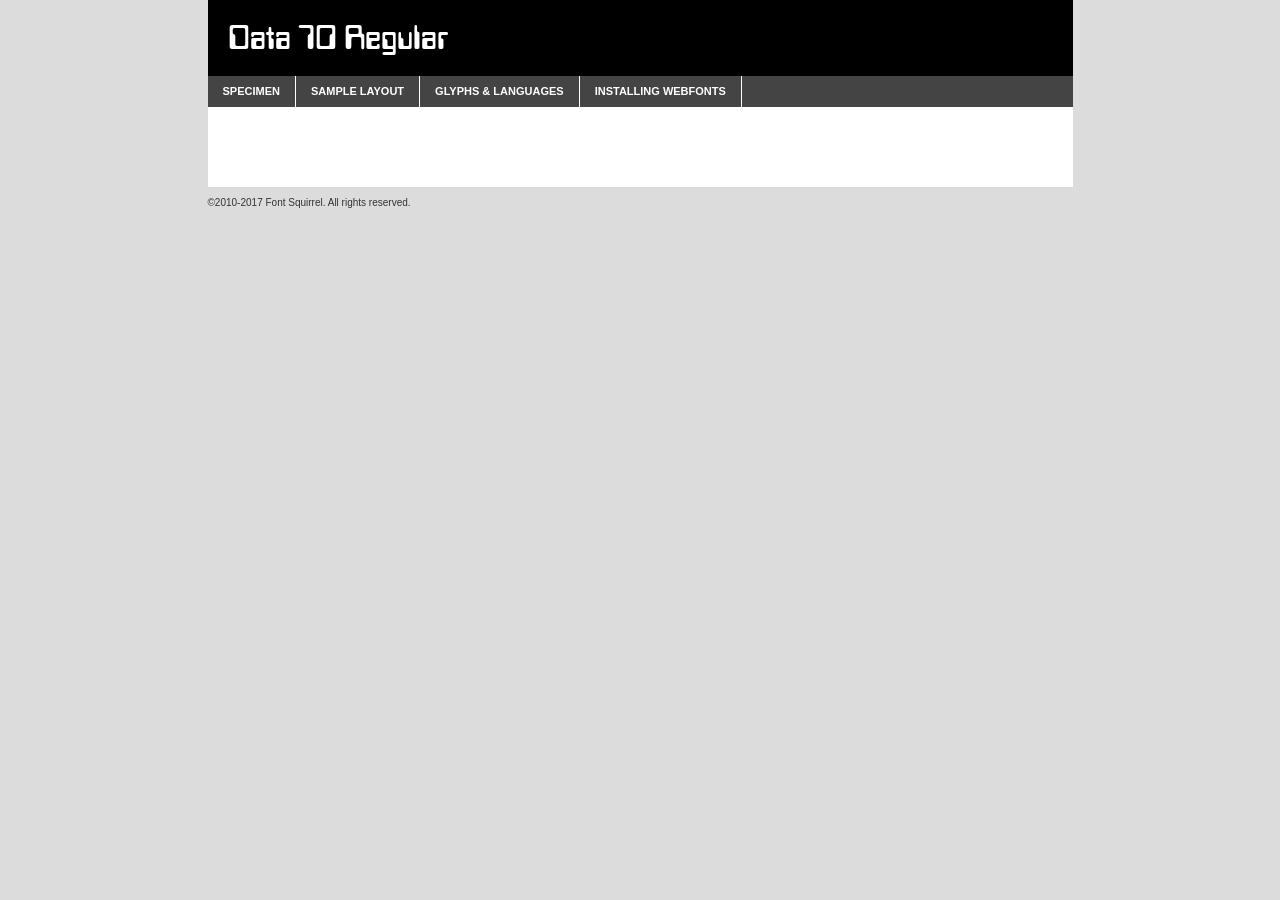
<file: src/fonts/Data70-webfontkit/data_70_regular-demo.html>
<!DOCTYPE html PUBLIC "-//W3C//DTD XHTML 1.0 Transitional//EN"
	"http://www.w3.org/TR/xhtml1/DTD/xhtml1-transitional.dtd">

<html xmlns="http://www.w3.org/1999/xhtml" xml:lang="en" lang="en">
<head>
	<meta http-equiv="Content-Type" content="text/html; charset=utf-8" />
	<script src="http://ajax.googleapis.com/ajax/libs/jquery/1.7.2/jquery.min.js" type="text/javascript" charset="utf-8"></script>
	<script type="text/javascript">
	(function($){$.fn.easyTabs=function(option){var param=jQuery.extend({fadeSpeed:"fast",defaultContent:1,activeClass:'active'},option);$(this).each(function(){var thisId="#"+this.id;if(param.defaultContent==''){param.defaultContent=1;}
	if(typeof param.defaultContent=="number")
	{var defaultTab=$(thisId+" .tabs li:eq("+(param.defaultContent-1)+") a").attr('href').substr(1);}else{var defaultTab=param.defaultContent;}
	$(thisId+" .tabs li a").each(function(){var tabToHide=$(this).attr('href').substr(1);$("#"+tabToHide).addClass('easytabs-tab-content');});hideAll();changeContent(defaultTab);function hideAll(){$(thisId+" .easytabs-tab-content").hide();}
	function changeContent(tabId){hideAll();$(thisId+" .tabs li").removeClass(param.activeClass);$(thisId+" .tabs li a[href=#"+tabId+"]").closest('li').addClass(param.activeClass);if(param.fadeSpeed!="none")
	{$(thisId+" #"+tabId).fadeIn(param.fadeSpeed);}else{$(thisId+" #"+tabId).show();}}
	$(thisId+" .tabs li").click(function(){var tabId=$(this).find('a').attr('href').substr(1);changeContent(tabId);return false;});});}})(jQuery);
	</script>
	<link rel="stylesheet" href="specimen_files/specimen_stylesheet.css" type="text/css" charset="utf-8" />
	<link rel="stylesheet" href="stylesheet.css" type="text/css" charset="utf-8" />

	<style type="text/css">
					body{
				font-family: 'data_70regular';
							}
		</style>

	<title>Data 70 Regular Specimen</title>
	
	
	<script type="text/javascript" charset="utf-8">
		$(document).ready(function() {
			$('#container').easyTabs({defaultContent:1});
		});
	</script>
</head>

<body>
<div id="container">
	<div id="header">
		Data 70 Regular	</div>
	<ul class="tabs">
		<li><a href="#specimen">Specimen</a></li>
		<li><a href="#layout">Sample Layout</a></li>
				<li><a href="#glyphs">Glyphs &amp; Languages</a></li>
		<li><a href="#installing">Installing Webfonts</a></li>
		
	</ul>
	
	<div id="main_content">

		
			<div id="specimen">
		
				<div class="section">
					<div class="grid12 firstcol">
						<div class="huge">AaBb</div>
					</div>
				</div>
		
				<div class="section">
					<div class="glyph_range">A&#x200B;B&#x200b;C&#x200b;D&#x200b;E&#x200b;F&#x200b;G&#x200b;H&#x200b;I&#x200b;J&#x200b;K&#x200b;L&#x200b;M&#x200b;N&#x200b;O&#x200b;P&#x200b;Q&#x200b;R&#x200b;S&#x200b;T&#x200b;U&#x200b;V&#x200b;W&#x200b;X&#x200b;Y&#x200b;Z&#x200b;a&#x200b;b&#x200b;c&#x200b;d&#x200b;e&#x200b;f&#x200b;g&#x200b;h&#x200b;i&#x200b;j&#x200b;k&#x200b;l&#x200b;m&#x200b;n&#x200b;o&#x200b;p&#x200b;q&#x200b;r&#x200b;s&#x200b;t&#x200b;u&#x200b;v&#x200b;w&#x200b;x&#x200b;y&#x200b;z&#x200b;1&#x200b;2&#x200b;3&#x200b;4&#x200b;5&#x200b;6&#x200b;7&#x200b;8&#x200b;9&#x200b;0&#x200b;&amp;&#x200b;.&#x200b;,&#x200b;?&#x200b;!&#x200b;&#64;&#x200b;(&#x200b;)&#x200b;#&#x200b;$&#x200b;%&#x200b;*&#x200b;+&#x200b;-&#x200b;=&#x200b;:&#x200b;;</div>
				</div>
				<div class="section">
					<div class="grid12 firstcol">
						<table class="sample_table">
							<tr><td>10</td><td class="size10">abcdefghijklmnopqrstuvwxyzABCDEFGHIJKLMNOPQRSTUVWXYZ0123456789abcdefghijklmnopqrstuvwxyzABCDEFGHIJKLMNOPQRSTUVWXYZ0123456789abcdefghijklmnopqrstuvwxyzABCDEFGHIJKLMNOPQRSTUVWXYZ</td></tr>
							<tr><td>11</td><td class="size11">abcdefghijklmnopqrstuvwxyzABCDEFGHIJKLMNOPQRSTUVWXYZ0123456789abcdefghijklmnopqrstuvwxyzABCDEFGHIJKLMNOPQRSTUVWXYZ0123456789abcdefghijklmnopqrstuvwxyzABCDEFGHIJKLMNOPQRSTUVWXYZ</td></tr>
							<tr><td>12</td><td class="size12">abcdefghijklmnopqrstuvwxyzABCDEFGHIJKLMNOPQRSTUVWXYZ0123456789abcdefghijklmnopqrstuvwxyzABCDEFGHIJKLMNOPQRSTUVWXYZ0123456789abcdefghijklmnopqrstuvwxyzABCDEFGHIJKLMNOPQRSTUVWXYZ</td></tr>
							<tr><td>13</td><td class="size13">abcdefghijklmnopqrstuvwxyzABCDEFGHIJKLMNOPQRSTUVWXYZ0123456789abcdefghijklmnopqrstuvwxyzABCDEFGHIJKLMNOPQRSTUVWXYZ0123456789abcdefghijklmnopqrstuvwxyzABCDEFGHIJKLMNOPQRSTUVWXYZ</td></tr>
							<tr><td>14</td><td class="size14">abcdefghijklmnopqrstuvwxyzABCDEFGHIJKLMNOPQRSTUVWXYZ0123456789abcdefghijklmnopqrstuvwxyzABCDEFGHIJKLMNOPQRSTUVWXYZ0123456789abcdefghijklmnopqrstuvwxyzABCDEFGHIJKLMNOPQRSTUVWXYZ</td></tr>
							<tr><td>16</td><td class="size16">abcdefghijklmnopqrstuvwxyzABCDEFGHIJKLMNOPQRSTUVWXYZ0123456789abcdefghijklmnopqrstuvwxyzABCDEFGHIJKLMNOPQRSTUVWXYZ</td></tr>
							<tr><td>18</td><td class="size18">abcdefghijklmnopqrstuvwxyzABCDEFGHIJKLMNOPQRSTUVWXYZ0123456789abcdefghijklmnopqrstuvwxyzABCDEFGHIJKLMNOPQRSTUVWXYZ</td></tr>
							<tr><td>20</td><td class="size20">abcdefghijklmnopqrstuvwxyzABCDEFGHIJKLMNOPQRSTUVWXYZ0123456789abcdefghijklmnopqrstuvwxyzABCDEFGHIJKLMNOPQRSTUVWXYZ</td></tr>
							<tr><td>24</td><td class="size24">abcdefghijklmnopqrstuvwxyzABCDEFGHIJKLMNOPQRSTUVWXYZ0123456789abcdefghijklmnopqrstuvwxyzABCDEFGHIJKLMNOPQRSTUVWXYZ</td></tr>
							<tr><td>30</td><td class="size30">abcdefghijklmnopqrstuvwxyzABCDEFGHIJKLMNOPQRSTUVWXYZ0123456789abcdefghijklmnopqrstuvwxyzABCDEFGHIJKLMNOPQRSTUVWXYZ</td></tr>
							<tr><td>36</td><td class="size36">abcdefghijklmnopqrstuvwxyzABCDEFGHIJKLMNOPQRSTUVWXYZ0123456789abcdefghijklmnopqrstuvwxyzABCDEFGHIJKLMNOPQRSTUVWXYZ</td></tr>
							<tr><td>48</td><td class="size48">abcdefghijklmnopqrstuvwxyzABCDEFGHIJKLMNOPQRSTUVWXYZ0123456789abcdefghijklmnopqrstuvwxyzABCDEFGHIJKLMNOPQRSTUVWXYZ</td></tr>
							<tr><td>60</td><td class="size60">abcdefghijklmnopqrstuvwxyzABCDEFGHIJKLMNOPQRSTUVWXYZ0123456789abcdefghijklmnopqrstuvwxyzABCDEFGHIJKLMNOPQRSTUVWXYZ</td></tr>
							<tr><td>72</td><td class="size72">abcdefghijklmnopqrstuvwxyzABCDEFGHIJKLMNOPQRSTUVWXYZ0123456789abcdefghijklmnopqrstuvwxyzABCDEFGHIJKLMNOPQRSTUVWXYZ</td></tr>
							<tr><td>90</td><td class="size90">abcdefghijklmnopqrstuvwxyzABCDEFGHIJKLMNOPQRSTUVWXYZ0123456789abcdefghijklmnopqrstuvwxyzABCDEFGHIJKLMNOPQRSTUVWXYZ</td></tr>
						</table>
				
					</div>
			
				</div>
		
		
		
								<div class="section" id="bodycomparison">


										<div id="xheight">
				<div class="fontbody">&#x25FC;&#x25FC;&#x25FC;&#x25FC;&#x25FC;&#x25FC;&#x25FC;&#x25FC;&#x25FC;&#x25FC;&#x25FC;&#x25FC;&#x25FC;&#x25FC;&#x25FC;&#x25FC;&#x25FC;&#x25FC;&#x25FC;&#x25FC;&#x25FC;&#x25FC;&#x25FC;&#x25FC;&#x25FC;&#x25FC;&#x25FC;&#x25FC;&#x25FC;&#x25FC;&#x25FC;&#x25FC;&#x25FC;&#x25FC;&#x25FC;&#x25FC;&#x25FC;&#x25FC;&#x25FC;&#x25FC;&#x25FC;&#x25FC;&#x25FC;&#x25FC;&#x25FC;&#x25FC;&#x25FC;&#x25FC;&#x25FC;&#x25FC;&#x25FC;&#x25FC;&#x25FC;&#x25FC;&#x25FC;&#x25FC;&#x25FC;&#x25FC;&#x25FC;&#x25FC;&#x25FC;&#x25FC;&#x25FC;&#x25FC;&#x25FC;&#x25FC;&#x25FC;&#x25FC;&#x25FC;&#x25FC;&#x25FC;&#x25FC;&#x25FC;&#x25FC;&#x25FC;&#x25FC;&#x25FC;&#x25FC;&#x25FC;&#x25FC;&#x25FC;&#x25FC;&#x25FC;&#x25FC;&#x25FC;&#x25FC;&#x25FC;&#x25FC;&#x25FC;&#x25FC;&#x25FC;&#x25FC;&#x25FC;&#x25FC;&#x25FC;&#x25FC;&#x25FC;&#x25FC;&#x25FC;body</div><div class="arialbody">body</div><div class="verdanabody">body</div><div class="georgiabody">body</div></div>
										<div class="fontbody" style="z-index:1">
											body<span>Data 70 Regular</span>
										</div>
										<div class="arialbody" style="z-index:1">
											body<span>Arial</span>
										</div>
										<div class="verdanabody" style="z-index:1">
											body<span>Verdana</span>
										</div>
										<div class="georgiabody" style="z-index:1">
											body<span>Georgia</span>
										</div>



								</div>
		
		
				<div class="section psample psample_row1" id="">
					
					<div class="grid2 firstcol">
						<p class="size10"><span>10.</span>Aenean lacinia bibendum nulla sed consectetur. Fusce dapibus, tellus ac cursus commodo, tortor mauris condimentum nibh, ut fermentum massa justo sit amet risus. Nullam id dolor id nibh ultricies vehicula ut id elit. Cum sociis natoque penatibus et magnis dis parturient montes, nascetur ridiculus mus. Nulla vitae elit libero, a pharetra augue.</p>
			
					</div>
					<div class="grid3">
						<p class="size11"><span>11.</span>Aenean lacinia bibendum nulla sed consectetur. Fusce dapibus, tellus ac cursus commodo, tortor mauris condimentum nibh, ut fermentum massa justo sit amet risus. Nullam id dolor id nibh ultricies vehicula ut id elit. Cum sociis natoque penatibus et magnis dis parturient montes, nascetur ridiculus mus. Nulla vitae elit libero, a pharetra augue.</p>
			
					</div>
					<div class="grid3">
						<p class="size12"><span>12.</span>Aenean lacinia bibendum nulla sed consectetur. Fusce dapibus, tellus ac cursus commodo, tortor mauris condimentum nibh, ut fermentum massa justo sit amet risus. Nullam id dolor id nibh ultricies vehicula ut id elit. Cum sociis natoque penatibus et magnis dis parturient montes, nascetur ridiculus mus. Nulla vitae elit libero, a pharetra augue.</p>
			
					</div>
					<div class="grid4">
						<p class="size13"><span>13.</span>Aenean lacinia bibendum nulla sed consectetur. Fusce dapibus, tellus ac cursus commodo, tortor mauris condimentum nibh, ut fermentum massa justo sit amet risus. Nullam id dolor id nibh ultricies vehicula ut id elit. Cum sociis natoque penatibus et magnis dis parturient montes, nascetur ridiculus mus. Nulla vitae elit libero, a pharetra augue.</p>
			
					</div>
					<div class="white_blend"></div>
					
				</div>
				<div class="section psample psample_row2" id="">
					<div class="grid3 firstcol">
						<p class="size14"><span>14.</span>Aenean lacinia bibendum nulla sed consectetur. Fusce dapibus, tellus ac cursus commodo, tortor mauris condimentum nibh, ut fermentum massa justo sit amet risus. Nullam id dolor id nibh ultricies vehicula ut id elit. Cum sociis natoque penatibus et magnis dis parturient montes, nascetur ridiculus mus. Nulla vitae elit libero, a pharetra augue.</p>
			
					</div>
					<div class="grid4">
						<p class="size16"><span>16.</span>Aenean lacinia bibendum nulla sed consectetur. Fusce dapibus, tellus ac cursus commodo, tortor mauris condimentum nibh, ut fermentum massa justo sit amet risus. Nullam id dolor id nibh ultricies vehicula ut id elit. Cum sociis natoque penatibus et magnis dis parturient montes, nascetur ridiculus mus. Nulla vitae elit libero, a pharetra augue.</p>
			
					</div>
					<div class="grid5">
						<p class="size18"><span>18.</span>Aenean lacinia bibendum nulla sed consectetur. Fusce dapibus, tellus ac cursus commodo, tortor mauris condimentum nibh, ut fermentum massa justo sit amet risus. Nullam id dolor id nibh ultricies vehicula ut id elit. Cum sociis natoque penatibus et magnis dis parturient montes, nascetur ridiculus mus. Nulla vitae elit libero, a pharetra augue.</p>
			
					</div>

					<div class="white_blend"></div>

				</div>
				
				<div class="section psample psample_row3" id="">
					<div class="grid5 firstcol">
						<p class="size20"><span>20.</span>Aenean lacinia bibendum nulla sed consectetur. Fusce dapibus, tellus ac cursus commodo, tortor mauris condimentum nibh, ut fermentum massa justo sit amet risus. Nullam id dolor id nibh ultricies vehicula ut id elit. Cum sociis natoque penatibus et magnis dis parturient montes, nascetur ridiculus mus. Nulla vitae elit libero, a pharetra augue.</p>
					</div>
					<div class="grid7">
						<p class="size24"><span>24.</span>Aenean lacinia bibendum nulla sed consectetur. Fusce dapibus, tellus ac cursus commodo, tortor mauris condimentum nibh, ut fermentum massa justo sit amet risus. Nullam id dolor id nibh ultricies vehicula ut id elit. Cum sociis natoque penatibus et magnis dis parturient montes, nascetur ridiculus mus. Nulla vitae elit libero, a pharetra augue.</p>
					</div>
					
					<div class="white_blend"></div>
					
				</div>
				
				<div class="section psample psample_row4" id="">
					<div class="grid12 firstcol">
						<p class="size30"><span>30.</span>Aenean lacinia bibendum nulla sed consectetur. Fusce dapibus, tellus ac cursus commodo, tortor mauris condimentum nibh, ut fermentum massa justo sit amet risus. Nullam id dolor id nibh ultricies vehicula ut id elit. Cum sociis natoque penatibus et magnis dis parturient montes, nascetur ridiculus mus. Nulla vitae elit libero, a pharetra augue.</p>
					</div>
					<div class="white_blend"></div>
					
				</div>
				
				
				
				<div class="section psample psample_row1 fullreverse">
					<div class="grid2 firstcol">
						<p class="size10"><span>10.</span>Aenean lacinia bibendum nulla sed consectetur. Fusce dapibus, tellus ac cursus commodo, tortor mauris condimentum nibh, ut fermentum massa justo sit amet risus. Nullam id dolor id nibh ultricies vehicula ut id elit. Cum sociis natoque penatibus et magnis dis parturient montes, nascetur ridiculus mus. Nulla vitae elit libero, a pharetra augue.</p>
			
					</div>
					<div class="grid3">
						<p class="size11"><span>11.</span>Aenean lacinia bibendum nulla sed consectetur. Fusce dapibus, tellus ac cursus commodo, tortor mauris condimentum nibh, ut fermentum massa justo sit amet risus. Nullam id dolor id nibh ultricies vehicula ut id elit. Cum sociis natoque penatibus et magnis dis parturient montes, nascetur ridiculus mus. Nulla vitae elit libero, a pharetra augue.</p>
			
					</div>
					<div class="grid3">
						<p class="size12"><span>12.</span>Aenean lacinia bibendum nulla sed consectetur. Fusce dapibus, tellus ac cursus commodo, tortor mauris condimentum nibh, ut fermentum massa justo sit amet risus. Nullam id dolor id nibh ultricies vehicula ut id elit. Cum sociis natoque penatibus et magnis dis parturient montes, nascetur ridiculus mus. Nulla vitae elit libero, a pharetra augue.</p>
			
					</div>
					<div class="grid4">
						<p class="size13"><span>13.</span>Aenean lacinia bibendum nulla sed consectetur. Fusce dapibus, tellus ac cursus commodo, tortor mauris condimentum nibh, ut fermentum massa justo sit amet risus. Nullam id dolor id nibh ultricies vehicula ut id elit. Cum sociis natoque penatibus et magnis dis parturient montes, nascetur ridiculus mus. Nulla vitae elit libero, a pharetra augue.</p>
			
					</div>
					<div class="black_blend"></div>
					
				</div>
				
				<div class="section psample psample_row2 fullreverse">
					<div class="grid3 firstcol">
						<p class="size14"><span>14.</span>Aenean lacinia bibendum nulla sed consectetur. Fusce dapibus, tellus ac cursus commodo, tortor mauris condimentum nibh, ut fermentum massa justo sit amet risus. Nullam id dolor id nibh ultricies vehicula ut id elit. Cum sociis natoque penatibus et magnis dis parturient montes, nascetur ridiculus mus. Nulla vitae elit libero, a pharetra augue.</p>
			
					</div>
					<div class="grid4">
						<p class="size16"><span>16.</span>Aenean lacinia bibendum nulla sed consectetur. Fusce dapibus, tellus ac cursus commodo, tortor mauris condimentum nibh, ut fermentum massa justo sit amet risus. Nullam id dolor id nibh ultricies vehicula ut id elit. Cum sociis natoque penatibus et magnis dis parturient montes, nascetur ridiculus mus. Nulla vitae elit libero, a pharetra augue.</p>
			
					</div>
					<div class="grid5">
						<p class="size18"><span>18.</span>Aenean lacinia bibendum nulla sed consectetur. Fusce dapibus, tellus ac cursus commodo, tortor mauris condimentum nibh, ut fermentum massa justo sit amet risus. Nullam id dolor id nibh ultricies vehicula ut id elit. Cum sociis natoque penatibus et magnis dis parturient montes, nascetur ridiculus mus. Nulla vitae elit libero, a pharetra augue.</p>
			
					</div>
					<div class="black_blend"></div>

				</div>
				
				<div class="section psample fullreverse psample_row3" id="">
					<div class="grid5 firstcol">
						<p class="size20"><span>20.</span>Aenean lacinia bibendum nulla sed consectetur. Fusce dapibus, tellus ac cursus commodo, tortor mauris condimentum nibh, ut fermentum massa justo sit amet risus. Nullam id dolor id nibh ultricies vehicula ut id elit. Cum sociis natoque penatibus et magnis dis parturient montes, nascetur ridiculus mus. Nulla vitae elit libero, a pharetra augue.</p>
					</div>
					<div class="grid7">
						<p class="size24"><span>24.</span>Aenean lacinia bibendum nulla sed consectetur. Fusce dapibus, tellus ac cursus commodo, tortor mauris condimentum nibh, ut fermentum massa justo sit amet risus. Nullam id dolor id nibh ultricies vehicula ut id elit. Cum sociis natoque penatibus et magnis dis parturient montes, nascetur ridiculus mus. Nulla vitae elit libero, a pharetra augue.</p>
					</div>
					
					<div class="black_blend"></div>
					
				</div>
				
				<div class="section psample fullreverse psample_row4" id="" style="border-bottom: 20px #000 solid;">
					<div class="grid12 firstcol">
						<p class="size30"><span>30.</span>Aenean lacinia bibendum nulla sed consectetur. Fusce dapibus, tellus ac cursus commodo, tortor mauris condimentum nibh, ut fermentum massa justo sit amet risus. Nullam id dolor id nibh ultricies vehicula ut id elit. Cum sociis natoque penatibus et magnis dis parturient montes, nascetur ridiculus mus. Nulla vitae elit libero, a pharetra augue.</p>
					</div>
					<div class="black_blend"></div>
					
				</div>
				
				
				
				
			</div>
			
			<div id="layout">
				
				<div class="section">
					
					<div class="grid12 firstcol">
						<h1>Lorem Ipsum Dolor</h1>
						<h2>Etiam porta sem malesuada magna mollis euismod</h2>
						
						<p class="byline">By <a href="#link">Aenean Lacinia</a></p>
					</div>
				</div>
				<div class="section">
					<div class="grid8 firstcol">
						<p class="large">Donec sed odio dui. Morbi leo risus, porta ac consectetur ac, vestibulum at eros. Fusce dapibus, tellus ac cursus commodo, tortor mauris condimentum nibh, ut fermentum massa justo sit amet risus. </p>

						
						<h3>Pellentesque ornare sem</h3>

						<p>Maecenas sed diam eget risus varius blandit sit amet non magna. Maecenas faucibus mollis interdum. Donec ullamcorper nulla non metus auctor fringilla. Nullam id dolor id nibh ultricies vehicula ut id elit. Nullam id dolor id nibh ultricies vehicula ut id elit. </p>

						<p>Aenean eu leo quam. Pellentesque ornare sem lacinia quam venenatis vestibulum. Lorem ipsum dolor sit amet, consectetur adipiscing elit. Cum sociis natoque penatibus et magnis dis parturient montes, nascetur ridiculus mus. </p>

						<p>Nulla vitae elit libero, a pharetra augue. Praesent commodo cursus magna, vel scelerisque nisl consectetur et. Aenean lacinia bibendum nulla sed consectetur. </p>

						<p>Nullam quis risus eget urna mollis ornare vel eu leo. Nullam quis risus eget urna mollis ornare vel eu leo. Maecenas sed diam eget risus varius blandit sit amet non magna. Donec ullamcorper nulla non metus auctor fringilla. </p>

						<h3>Cras mattis consectetur</h3>

						<p>Aenean eu leo quam. Pellentesque ornare sem lacinia quam venenatis vestibulum. Aenean lacinia bibendum nulla sed consectetur. Integer posuere erat a ante venenatis dapibus posuere velit aliquet. Cras mattis consectetur purus sit amet fermentum. </p>

						<p>Nullam id dolor id nibh ultricies vehicula ut id elit. Nullam quis risus eget urna mollis ornare vel eu leo. Cras mattis consectetur purus sit amet fermentum.</p>
					</div>
					
					<div class="grid4 sidebar">
						
						<div class="box reverse">
							<p class="last">Nullam quis risus eget urna mollis ornare vel eu leo. Donec ullamcorper nulla non metus auctor fringilla. Cras mattis consectetur purus sit amet fermentum. Sed posuere consectetur est at lobortis. Lorem ipsum dolor sit amet, consectetur adipiscing elit. </p>
						</div>
						
						<p class="caption">Maecenas sed diam eget risus varius.</p>

						<p>Vestibulum id ligula porta felis euismod semper. Integer posuere erat a ante venenatis dapibus posuere velit aliquet. Vestibulum id ligula porta felis euismod semper. Sed posuere consectetur est at lobortis. Maecenas sed diam eget risus varius blandit sit amet non magna. Fusce dapibus, tellus ac cursus commodo, tortor mauris condimentum nibh, ut fermentum massa justo sit amet risus. </p>

					

						<p>Duis mollis, est non commodo luctus, nisi erat porttitor ligula, eget lacinia odio sem nec elit. Aenean lacinia bibendum nulla sed consectetur. Vivamus sagittis lacus vel augue laoreet rutrum faucibus dolor auctor. Aenean lacinia bibendum nulla sed consectetur. Nullam quis risus eget urna mollis ornare vel eu leo. </p>

						<p>Praesent commodo cursus magna, vel scelerisque nisl consectetur et. Donec ullamcorper nulla non metus auctor fringilla. Maecenas faucibus mollis interdum. Fusce dapibus, tellus ac cursus commodo, tortor mauris condimentum nibh, ut fermentum massa justo sit amet risus. </p>

					</div>
				</div>
				
			</div>


			



		<div id="glyphs">
			<div class="section">
				<div class="grid12 firstcol">
			
				<h1>Language Support</h1>
				<p>The subset of Data 70 Regular in this kit supports the following languages:<br />
			
					Albanian, Basque, Breton, English, Finnish, Frisian, Galician, German, Italian, Malagasy, Norwegian, Spanish, Alsatian, Aragonese, Arapaho, Arrernte, Asturian, Aymara, Bislama, Cebuano, Corsican, Fijian, French_creole, Genoese, Gilbertese, Greenlandic, Haitian_creole, Hiligaynon, Hmong, Hopi, Ibanag, Iloko_ilokano, Indonesian, Interglossa_glosa, Interlingua, Irish_gaelic, Jerriais, Lojban, Lombard, Luxembourgeois, Manx, Mohawk, Norfolk_pitcairnese, Occitan, Oromo, Pangasinan, Papiamento, Piedmontese, Potawatomi, Rhaeto-romance, Romansh, Rotokas, Sami_lule, Samoan, Sardinian, Scots_gaelic, Seychelles_creole, Shona, Sicilian, Somali, Southern_ndebele, Swahili, Swati_swazi, Tagalog_filipino_pilipino, Tetum, Tok_pisin, Uyghur_latinized, Volapuk, Walloon, Warlpiri, Xhosa, Yapese, Zulu, Latinbasic, Demo				</p>
				<h1>Glyph Chart</h1>
				<p>The subset of Data 70 Regular in this kit includes all the glyphs listed below. Unicode entities are included above each glyph to help you insert individual characters into your layout.</p>
				<div id="glyph_chart">
			
																				 <div><p>&amp;#32;</p>&#32;</div>
																				 <div><p>&amp;#33;</p>&#33;</div>
																				 <div><p>&amp;#34;</p>&#34;</div>
																				 <div><p>&amp;#36;</p>&#36;</div>
																				 <div><p>&amp;#37;</p>&#37;</div>
																				 <div><p>&amp;#38;</p>&#38;</div>
																				 <div><p>&amp;#39;</p>&#39;</div>
																				 <div><p>&amp;#40;</p>&#40;</div>
																				 <div><p>&amp;#41;</p>&#41;</div>
																				 <div><p>&amp;#42;</p>&#42;</div>
																				 <div><p>&amp;#44;</p>&#44;</div>
																				 <div><p>&amp;#45;</p>&#45;</div>
																				 <div><p>&amp;#46;</p>&#46;</div>
																				 <div><p>&amp;#47;</p>&#47;</div>
																				 <div><p>&amp;#48;</p>&#48;</div>
																				 <div><p>&amp;#49;</p>&#49;</div>
																				 <div><p>&amp;#50;</p>&#50;</div>
																				 <div><p>&amp;#51;</p>&#51;</div>
																				 <div><p>&amp;#52;</p>&#52;</div>
																				 <div><p>&amp;#53;</p>&#53;</div>
																				 <div><p>&amp;#54;</p>&#54;</div>
																				 <div><p>&amp;#55;</p>&#55;</div>
																				 <div><p>&amp;#56;</p>&#56;</div>
																				 <div><p>&amp;#57;</p>&#57;</div>
																				 <div><p>&amp;#58;</p>&#58;</div>
																				 <div><p>&amp;#59;</p>&#59;</div>
																				 <div><p>&amp;#60;</p>&#60;</div>
																				 <div><p>&amp;#62;</p>&#62;</div>
																				 <div><p>&amp;#63;</p>&#63;</div>
																				 <div><p>&amp;#65;</p>&#65;</div>
																				 <div><p>&amp;#66;</p>&#66;</div>
																				 <div><p>&amp;#67;</p>&#67;</div>
																				 <div><p>&amp;#68;</p>&#68;</div>
																				 <div><p>&amp;#69;</p>&#69;</div>
																				 <div><p>&amp;#70;</p>&#70;</div>
																				 <div><p>&amp;#71;</p>&#71;</div>
																				 <div><p>&amp;#72;</p>&#72;</div>
																				 <div><p>&amp;#73;</p>&#73;</div>
																				 <div><p>&amp;#74;</p>&#74;</div>
																				 <div><p>&amp;#75;</p>&#75;</div>
																				 <div><p>&amp;#76;</p>&#76;</div>
																				 <div><p>&amp;#77;</p>&#77;</div>
																				 <div><p>&amp;#78;</p>&#78;</div>
																				 <div><p>&amp;#79;</p>&#79;</div>
																				 <div><p>&amp;#80;</p>&#80;</div>
																				 <div><p>&amp;#81;</p>&#81;</div>
																				 <div><p>&amp;#82;</p>&#82;</div>
																				 <div><p>&amp;#83;</p>&#83;</div>
																				 <div><p>&amp;#84;</p>&#84;</div>
																				 <div><p>&amp;#85;</p>&#85;</div>
																				 <div><p>&amp;#86;</p>&#86;</div>
																				 <div><p>&amp;#87;</p>&#87;</div>
																				 <div><p>&amp;#88;</p>&#88;</div>
																				 <div><p>&amp;#89;</p>&#89;</div>
																				 <div><p>&amp;#90;</p>&#90;</div>
																				 <div><p>&amp;#94;</p>&#94;</div>
																				 <div><p>&amp;#96;</p>&#96;</div>
																				 <div><p>&amp;#97;</p>&#97;</div>
																				 <div><p>&amp;#98;</p>&#98;</div>
																				 <div><p>&amp;#99;</p>&#99;</div>
																				 <div><p>&amp;#100;</p>&#100;</div>
																				 <div><p>&amp;#101;</p>&#101;</div>
																				 <div><p>&amp;#102;</p>&#102;</div>
																				 <div><p>&amp;#103;</p>&#103;</div>
																				 <div><p>&amp;#104;</p>&#104;</div>
																				 <div><p>&amp;#105;</p>&#105;</div>
																				 <div><p>&amp;#106;</p>&#106;</div>
																				 <div><p>&amp;#107;</p>&#107;</div>
																				 <div><p>&amp;#108;</p>&#108;</div>
																				 <div><p>&amp;#109;</p>&#109;</div>
																				 <div><p>&amp;#110;</p>&#110;</div>
																				 <div><p>&amp;#111;</p>&#111;</div>
																				 <div><p>&amp;#112;</p>&#112;</div>
																				 <div><p>&amp;#113;</p>&#113;</div>
																				 <div><p>&amp;#114;</p>&#114;</div>
																				 <div><p>&amp;#115;</p>&#115;</div>
																				 <div><p>&amp;#116;</p>&#116;</div>
																				 <div><p>&amp;#117;</p>&#117;</div>
																				 <div><p>&amp;#118;</p>&#118;</div>
																				 <div><p>&amp;#119;</p>&#119;</div>
																				 <div><p>&amp;#120;</p>&#120;</div>
																				 <div><p>&amp;#121;</p>&#121;</div>
																				 <div><p>&amp;#122;</p>&#122;</div>
																				 <div><p>&amp;#126;</p>&#126;</div>
																				 <div><p>&amp;#160;</p>&#160;</div>
																				 <div><p>&amp;#161;</p>&#161;</div>
																				 <div><p>&amp;#162;</p>&#162;</div>
																				 <div><p>&amp;#163;</p>&#163;</div>
																				 <div><p>&amp;#165;</p>&#165;</div>
																				 <div><p>&amp;#168;</p>&#168;</div>
																				 <div><p>&amp;#171;</p>&#171;</div>
																				 <div><p>&amp;#173;</p>&#173;</div>
																				 <div><p>&amp;#176;</p>&#176;</div>
																				 <div><p>&amp;#180;</p>&#180;</div>
																				 <div><p>&amp;#183;</p>&#183;</div>
																				 <div><p>&amp;#187;</p>&#187;</div>
																				 <div><p>&amp;#191;</p>&#191;</div>
																				 <div><p>&amp;#192;</p>&#192;</div>
																				 <div><p>&amp;#193;</p>&#193;</div>
																				 <div><p>&amp;#194;</p>&#194;</div>
																				 <div><p>&amp;#196;</p>&#196;</div>
																				 <div><p>&amp;#197;</p>&#197;</div>
																				 <div><p>&amp;#198;</p>&#198;</div>
																				 <div><p>&amp;#199;</p>&#199;</div>
																				 <div><p>&amp;#200;</p>&#200;</div>
																				 <div><p>&amp;#201;</p>&#201;</div>
																				 <div><p>&amp;#202;</p>&#202;</div>
																				 <div><p>&amp;#203;</p>&#203;</div>
																				 <div><p>&amp;#204;</p>&#204;</div>
																				 <div><p>&amp;#205;</p>&#205;</div>
																				 <div><p>&amp;#206;</p>&#206;</div>
																				 <div><p>&amp;#207;</p>&#207;</div>
																				 <div><p>&amp;#209;</p>&#209;</div>
																				 <div><p>&amp;#210;</p>&#210;</div>
																				 <div><p>&amp;#211;</p>&#211;</div>
																				 <div><p>&amp;#212;</p>&#212;</div>
																				 <div><p>&amp;#214;</p>&#214;</div>
																				 <div><p>&amp;#216;</p>&#216;</div>
																				 <div><p>&amp;#217;</p>&#217;</div>
																				 <div><p>&amp;#218;</p>&#218;</div>
																				 <div><p>&amp;#219;</p>&#219;</div>
																				 <div><p>&amp;#220;</p>&#220;</div>
																				 <div><p>&amp;#223;</p>&#223;</div>
																				 <div><p>&amp;#224;</p>&#224;</div>
																				 <div><p>&amp;#225;</p>&#225;</div>
																				 <div><p>&amp;#226;</p>&#226;</div>
																				 <div><p>&amp;#228;</p>&#228;</div>
																				 <div><p>&amp;#229;</p>&#229;</div>
																				 <div><p>&amp;#230;</p>&#230;</div>
																				 <div><p>&amp;#231;</p>&#231;</div>
																				 <div><p>&amp;#232;</p>&#232;</div>
																				 <div><p>&amp;#233;</p>&#233;</div>
																				 <div><p>&amp;#234;</p>&#234;</div>
																				 <div><p>&amp;#235;</p>&#235;</div>
																				 <div><p>&amp;#236;</p>&#236;</div>
																				 <div><p>&amp;#237;</p>&#237;</div>
																				 <div><p>&amp;#238;</p>&#238;</div>
																				 <div><p>&amp;#239;</p>&#239;</div>
																				 <div><p>&amp;#241;</p>&#241;</div>
																				 <div><p>&amp;#242;</p>&#242;</div>
																				 <div><p>&amp;#243;</p>&#243;</div>
																				 <div><p>&amp;#244;</p>&#244;</div>
																				 <div><p>&amp;#246;</p>&#246;</div>
																				 <div><p>&amp;#248;</p>&#248;</div>
																				 <div><p>&amp;#249;</p>&#249;</div>
																				 <div><p>&amp;#250;</p>&#250;</div>
																				 <div><p>&amp;#251;</p>&#251;</div>
																				 <div><p>&amp;#252;</p>&#252;</div>
																				 <div><p>&amp;#338;</p>&#338;</div>
																				 <div><p>&amp;#339;</p>&#339;</div>
																				 <div><p>&amp;#710;</p>&#710;</div>
																				 <div><p>&amp;#732;</p>&#732;</div>
																				 <div><p>&amp;#8192;</p>&#8192;</div>
																				 <div><p>&amp;#8193;</p>&#8193;</div>
																				 <div><p>&amp;#8194;</p>&#8194;</div>
																				 <div><p>&amp;#8195;</p>&#8195;</div>
																				 <div><p>&amp;#8196;</p>&#8196;</div>
																				 <div><p>&amp;#8197;</p>&#8197;</div>
																				 <div><p>&amp;#8198;</p>&#8198;</div>
																				 <div><p>&amp;#8199;</p>&#8199;</div>
																				 <div><p>&amp;#8200;</p>&#8200;</div>
																				 <div><p>&amp;#8201;</p>&#8201;</div>
																				 <div><p>&amp;#8202;</p>&#8202;</div>
																				 <div><p>&amp;#8208;</p>&#8208;</div>
																				 <div><p>&amp;#8209;</p>&#8209;</div>
																				 <div><p>&amp;#8210;</p>&#8210;</div>
																				 <div><p>&amp;#8211;</p>&#8211;</div>
																				 <div><p>&amp;#8212;</p>&#8212;</div>
																				 <div><p>&amp;#8216;</p>&#8216;</div>
																				 <div><p>&amp;#8217;</p>&#8217;</div>
																				 <div><p>&amp;#8218;</p>&#8218;</div>
																				 <div><p>&amp;#8220;</p>&#8220;</div>
																				 <div><p>&amp;#8221;</p>&#8221;</div>
																				 <div><p>&amp;#8222;</p>&#8222;</div>
																				 <div><p>&amp;#8239;</p>&#8239;</div>
																				 <div><p>&amp;#8249;</p>&#8249;</div>
																				 <div><p>&amp;#8250;</p>&#8250;</div>
																				 <div><p>&amp;#8287;</p>&#8287;</div>
																				 <div><p>&amp;#9724;</p>&#9724;</div>
																																																</div>	
				</div>
		
		
			</div>
		</div>
		
		
		<div id="specs">
			
		</div>
	
		<div id="installing">
			<div class="section">
				<div class="grid7 firstcol">
					<h1>Installing Webfonts</h1>
					
					<p>Webfonts are supported by all major browser platforms but not all in the same way. There are currently four different font formats that must be included in order to target all browsers. This includes TTF, WOFF, EOT and SVG.</p>
					
					<h2>1. Upload your webfonts</h2>
					<p>You must upload your webfont kit to your website. They should be in or near the same directory as your CSS files.</p>
					
					<h2>2. Include the webfont stylesheet</h2>
					<p>A special CSS @font-face declaration helps the various browsers select the appropriate font it needs without causing you a bunch of headaches. Learn more about this syntax by reading the <a href="https://www.fontspring.com/blog/further-hardening-of-the-bulletproof-syntax">Fontspring blog post</a> about it. The code for it is as follows:</p>


<code>
@font-face{ 
	font-family: 'MyWebFont';
	src: url('WebFont.eot');
	src: url('WebFont.eot?#iefix') format('embedded-opentype'),
	     url('WebFont.woff') format('woff'),
	     url('WebFont.ttf') format('truetype'),
	     url('WebFont.svg#webfont') format('svg');
}
</code>

	<p>We've already gone ahead and generated the code for you. All you have to do is link to the stylesheet in your HTML, like this:</p>
	<code>&lt;link rel=&quot;stylesheet&quot; href=&quot;stylesheet.css&quot; type=&quot;text/css&quot; charset=&quot;utf-8&quot; /&gt;</code>

					<h2>3. Modify your own stylesheet</h2>
					<p>To take advantage of your new fonts, you must tell your stylesheet to use them. Look at the original @font-face declaration above and find the property called "font-family." The name linked there will be what you use to reference the font. Prepend that webfont name to the font stack in the "font-family" property, inside the selector you want to change. For example:</p>
<code>p { font-family: 'WebFont', Arial, sans-serif; }</code>

<h2>4. Test</h2>
<p>Getting webfonts to work cross-browser <em>can</em> be tricky. Use the information in the sidebar to help you if you find that fonts aren't loading in a particular browser.</p>
				</div>
				
				<div class="grid5 sidebar">
					<div class="box">
						<h2>Troubleshooting<br />Font-Face Problems</h2>
						<p>Having trouble getting your webfonts to load in your new website? Here are some tips to sort out what might be the problem.</p>

						<h3>Fonts not showing in any browser</h3>

						<p>This sounds like you need to work on the plumbing. You either did not upload the fonts to the correct directory, or you did not link the fonts properly in the CSS. If you've confirmed that all this is correct and you still have a problem, take a look at your .htaccess file and see if requests are getting intercepted.</p>

						<h3>Fonts not loading in iPhone or iPad</h3>

						<p>The most common problem here is that you are serving the fonts from an IIS server. IIS refuses to serve files that have unknown MIME types. If that is the case, you must set the MIME type for SVG to "image/svg+xml" in the server settings. Follow these instructions from Microsoft if you need help.</p>

						<h3>Fonts not loading in Firefox</h3>

						<p>The primary reason for this failure? You are still using a version Firefox older than 3.5. So upgrade already! If that isn't it, then you are very likely serving fonts from a different domain. Firefox requires that all font assets be served from the same domain. Lastly it is possible that you need to add WOFF to your list of MIME types (if you are serving via IIS.)</p>

						<h3>Fonts not loading in IE</h3>

						<p>Are you looking at Internet Explorer on an actual Windows machine or are you cheating by using a service like Adobe BrowserLab? Many of these screenshot services do not render @font-face for IE. Best to test it on a real machine.</p>

						<h3>Fonts not loading in IE9</h3>

						<p>IE9, like Firefox, requires that fonts be served from the same domain as the website. Make sure that is the case.</p>
					</div>
				</div>
			</div>
			
		</div>
	
	</div>
	<div id="footer">
		<p>&copy;2010-2017 Font Squirrel. All rights reserved.</p>
	</div>
</div>
</body>
</html>
</file>
<file: src/fonts/Data70-webfontkit/specimen_files/specimen_stylesheet.css>
@import url('grid_12-825-55-15.css');

/*  
	CSS Reset by Eric Meyer - Released under Public Domain
    http://meyerweb.com/eric/tools/css/reset/
*/
html, body, div, span, applet, object, iframe,
h1, h2, h3, h4, h5, h6, p, blockquote, pre,
a, abbr, acronym, address, big, cite, code,
del, dfn, em, font, img, ins, kbd, q, s, samp,
small, strike, strong, sub, sup, tt, var,
b, u, i, center, dl, dt, dd, ol, ul, li,
fieldset, form, label, legend, table, 
caption, tbody, tfoot, thead, tr, th, td 
                  {margin: 0;padding: 0;border: 0;outline: 0;
                  font-size: 100%;vertical-align: baseline;
                  background: transparent;}
body              {line-height: 1;}
ol, ul            {list-style: none;}
blockquote, q     {quotes: none;}
blockquote:before, blockquote:after,
q:before, q:after {content: '';	content: none;}
:focus            {outline: 0;}
ins               {text-decoration: none;}
del               {text-decoration: line-through;}
table             {border-collapse: collapse;border-spacing: 0;}




body {
	color: #000;
	background-color: #dcdcdc;
}

a {
	text-decoration: none;
	color: #1883ba;
}

h1{
	font-size: 32px;
	font-weight: normal;
	font-style: normal;
	margin-bottom: 18px;
}

h2{
	font-size: 18px;
}

#container {
	width: 865px;
	margin: 0px auto;
}


#header {
	padding: 20px;
	font-size: 36px;
	background-color: #000;
	color: #fff;
}

#header span {
	color: #666;
}
#main_content {
	background-color: #fff;
	padding: 60px 20px 20px;
}


#footer p {
	margin: 0;
	padding-top: 10px;
	padding-bottom: 50px;
	color: #333;
	font: 10px Arial, sans-serif;
}

.tabs {
	width: 100%;
	height: 31px;
	background-color: #444;
}
.tabs li {
	float:  left;
	margin: 0;
	overflow: hidden;
	background-color: #444;
}
.tabs li a {
	display: block;
	color: #fff;
	text-decoration: none;
	font: bold 11px/11px 'Arial';
	text-transform: uppercase;
	padding: 10px 15px;
	border-right: 1px solid #fff;
}

.tabs li a:hover {
		background-color: #00b3ff;

}

.tabs li.active a {
	color:  #000;
	background-color: #fff;
}



div.huge {
	
	font-size: 300px;
	line-height: 1em;
	padding: 0;
	letter-spacing: -.02em;
	overflow: hidden;
}
div.glyph_range {
	font-size: 72px;
	line-height: 1.1em;
}

.size10{ font-size: 10px; }
.size11{ font-size: 11px; }
.size12{ font-size: 12px; }
.size13{ font-size: 13px; }
.size14{ font-size: 14px; }
.size16{ font-size: 16px; }
.size18{ font-size: 18px; }
.size20{ font-size: 20px; }
.size24{ font-size: 24px; }
.size30{ font-size: 30px; }
.size36{ font-size: 36px; }
.size48{ font-size: 48px; }
.size60{ font-size: 60px; }
.size72{ font-size: 72px; }
.size90{ font-size: 90px; }


.psample_row1 {	height: 120px;}
.psample_row1 {	height: 120px;}
.psample_row2 {	height: 160px;}
.psample_row3 {	height: 160px;}
.psample_row4 {	height: 160px;}

.psample {
	overflow: hidden;
	position: relative;
}
.psample p {
	line-height: 1.3em;
	display: block;
	overflow: hidden;
	margin: 0;
}

.psample span {
	margin-right: .5em;
}

.white_blend {
	width: 100%;
	height: 61px;
	background-image: url([data-uri]);
	position: absolute;
	bottom: 0;
}
.black_blend {
	width: 100%;
	height: 61px;
	background-image: url([data-uri]);
	position: absolute;
	bottom: 0;
}
.fullreverse {
	background:  #000 !important;
	color:  #fff !important;
	margin-left: -20px;
	padding-left: 20px;
	margin-right: -20px;
	padding-right: 20px;
	padding: 20px;
	margin-bottom:0;
}


.sample_table td {
	padding-top: 3px;
	padding-bottom:5px;
	padding-left: 5px;
	vertical-align: middle;
	line-height: 1.2em;
}

.sample_table td:first-child {
	background-color: #eee;
	text-align: right;
	padding-right: 5px;
	padding-left: 0;
	padding: 5px;
	font: 11px/12px "Courier New", Courier, mono;
}

code {
	white-space: pre;
	background-color: #eee;
	display: block;
	padding: 10px;
	margin-bottom: 18px;
	overflow: auto;
}


.bottom,.last 	{margin-bottom:0 !important; padding-bottom:0 !important;}

.box  { 
  padding: 18px; 
  margin-bottom: 18px; 
  background: #eee; 
}

.reverse,.reversed { background:  #000 !important;color:  #fff !important; border: none !important;}

#bodycomparison {
	position: relative;
	overflow: hidden;
	font-size: 72px;
	height: 90px;
	white-space: nowrap;
}

#bodycomparison div{
	font-size: 72px;
	line-height: 90px;
	display: inline;
	margin: 0 15px 0 0;
	padding: 0;
}

#bodycomparison div span{
	font: 10px Arial;
	position: absolute;
	left: 0;
}
#xheight {
	float: none;
	position: absolute;
	color: #d9f3ff;
	font-size: 72px;
	line-height: 90px;
}

.fontbody {
 position: relative;
}
.arialbody{
	font-family: Arial;
	position: relative;
}
.verdanabody{
	font-family: Verdana;
	position: relative;
}
.georgiabody{
	font-family: Georgia;
	position: relative;
}

/* @group Layout page
 */

#layout h1 {
	font-size: 36px;
	line-height: 42px;
	font-weight: normal;
	font-style: normal;
}

#layout h2 {
	font-size: 24px;
	line-height: 23px;
	font-weight: normal;
	font-style: normal;
}

#layout h3 {
	font-size: 22px;
	line-height: 1.4em;
	margin-top: 1em;
	font-weight: normal;
	font-style: normal;
}


#layout p.byline {
	font-size: 12px;
	margin-top: 18px;
	line-height: 12px;
	margin-bottom: 0;
}
#layout p {
	font-size: 14px;
	line-height: 21px;
	margin-bottom: .5em;
}

#layout p.large{
	font-size: 18px;
	line-height: 26px;
}

#layout .sidebar p{
	font-size: 12px;
	line-height: 1.4em;
}

#layout p.caption {
	font-size: 10px;
	margin-top: -16px;
	margin-bottom: 18px;
}

/* @end */

/* @group Glyphs */

#glyph_chart div{
	background-color: #d9f3ff;
	color: black;
	float: left;
	font-size: 36px;
	height: 1.2em;
	line-height: 1.2em;
	margin-bottom: 1px;
	margin-right: 1px;
	text-align: center;
	width: 1.2em;
	position: relative;
	padding: .6em .2em .2em;
}

#glyph_chart div p {
	position: absolute;
	left: 0;
	top: 0;
	display: block;
	text-align: center;
	font: bold 9px Arial, sans-serif;
	background-color: #3a768f;
	width: 100%;
	color: #fff;
	padding: 2px 0;
}


#glyphs h1 {
	font-family: Arial, sans-serif;
}
/* @end */

/* @group Installing */

#installing {
	font: 13px Arial, sans-serif;
}

#installing p,
#glyphs p{
	line-height: 1.2em;
	margin-bottom: 18px;
	font: 13px Arial, sans-serif;
}



#installing h3{
	font-size: 15px;
	margin-top: 18px;
}

/* @end */

#rendering h1 {
	font-family: Arial, sans-serif;
}
.render_table td {
	font: 11px "Courier New", Courier, mono;
	vertical-align: middle;
}
</file>
<file: src/fonts/Data70-webfontkit/stylesheet.css>
/*! Generated by Font Squirrel (https://www.fontsquirrel.com) on September 27, 2020 */



@font-face {
    font-family: 'data_70regular';
    src: url('data_70_regular-webfont.woff2') format('woff2'),
         url('data_70_regular-webfont.woff') format('woff');
    font-weight: normal;
    font-style: normal;

}
</file>
